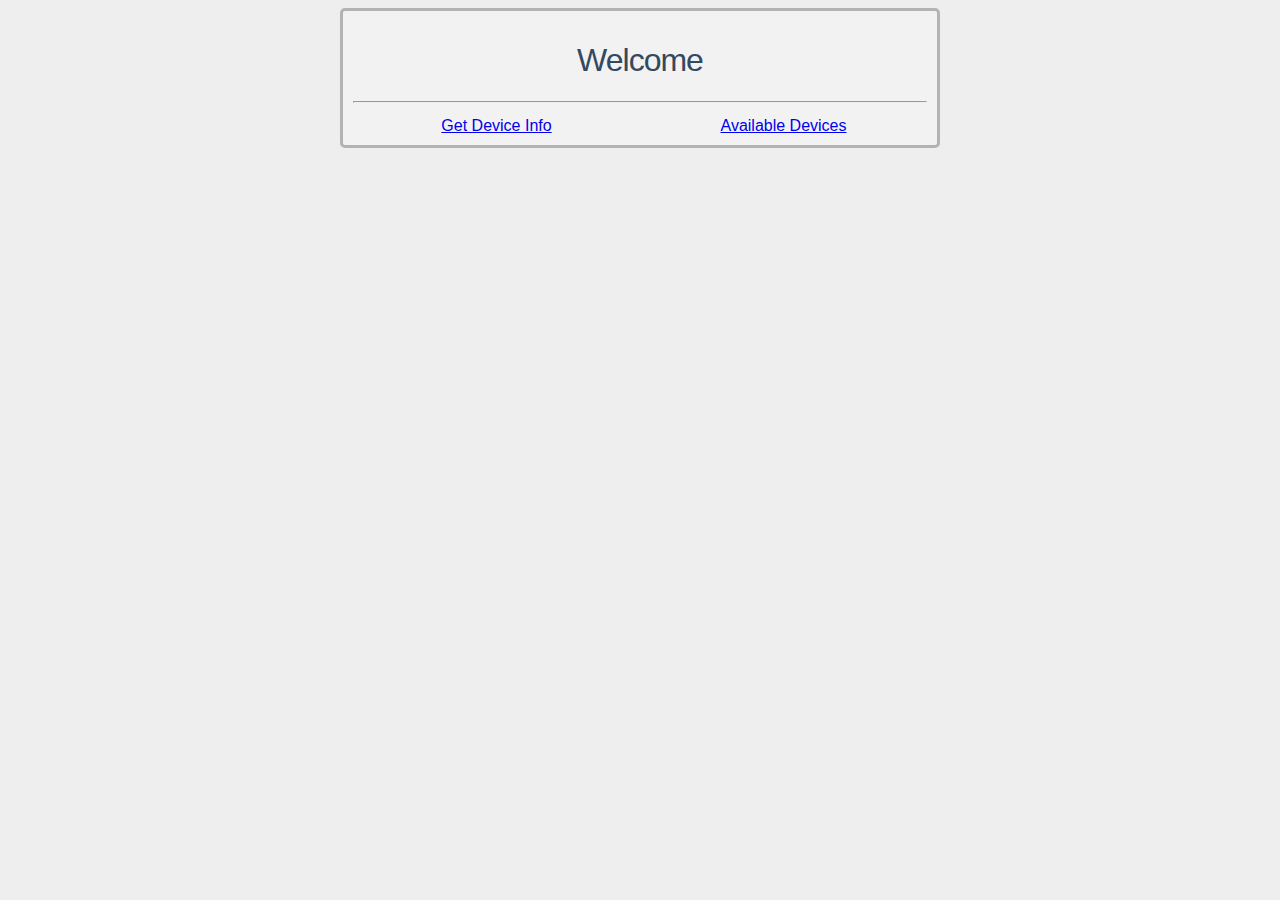
<file: ESP8266_project/esp8266_wifi_controller/data/index.html>
<!DOCTYPE html>
<html>
	<head>
		<meta name='viewport' content='width=device-width, initial-scale=1'>
		<link rel='stylesheet' type='text/css' href='generic.css'>
		<title>e-Switch</title>
	</head>
	<body>
		<div class='container center middle' >
			<div class='row'><h1>Welcome</h1><hr /></div>
			<div class='row'>
				<div class='col-50'><a href='/getdeviceinfo'>Get Device Info</a></div>
				<div class='col-50'><a href='/devices'>Available Devices</a></div>
			</div>
		</div>
	</body>
</file>
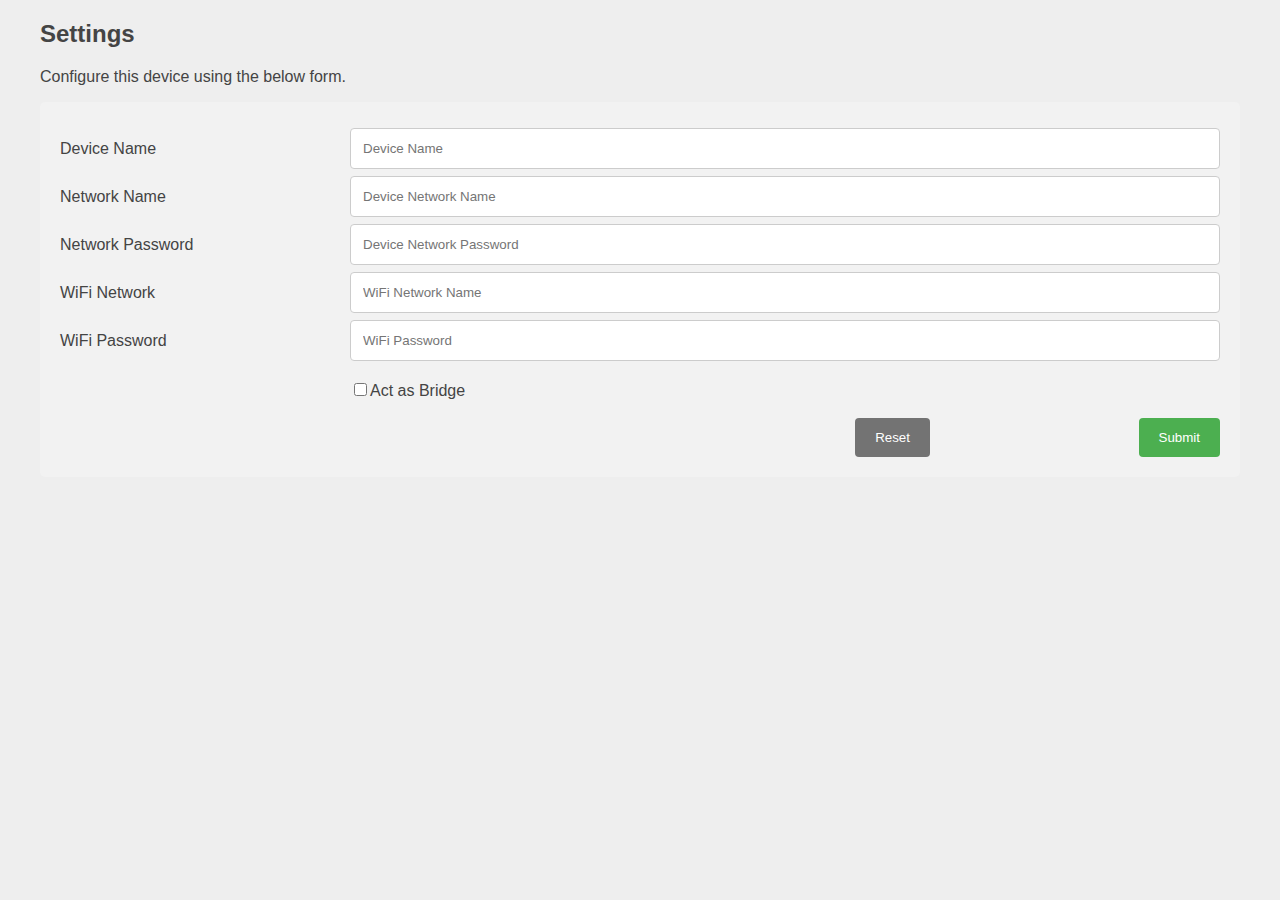
<file: ESP8266_project/esp8266_wifi_controller/data/config.html>
<!DOCTYPE html>
<html>
	<head>
		<meta name='viewport' content='width=device-width, initial-scale=1'>
		<link rel='stylesheet' type='text/css' href='generic.css'>
		<title>Device Settings</title>
	</head>
	<body>
		<h2>Settings</h2>
		<p>Configure this device using the below form.</p>
		<div class='container'>
		  <form method='POST' action='/config'>
		  	<div class='row'>
		      <div class='col-25'>
		        <label for='dName'>Device Name</label>
		      </div>
		      <div class='col-75'>
		        <input type='text' required id='dName' name='dName' title='Name this device. ex: Fan1, Light1' placeholder='Device Name'>
		      </div>
		    </div>
		    <div class='row'>
		      <div class='col-25'>
		        <label for='MeshSSID'>Network Name</label>
		      </div>
		      <div class='col-75'>
		        <input type='text' required id='MeshSSID' name='MeshSSID' title='Enter Name for your device network' placeholder='Device Network Name'>
		      </div>
		    </div>
		    <div class='row'>
		      <div class='col-25'>
		        <label for='MeshPSWD'>Network Password</label>
		      </div>
		      <div class='col-75'>
		        <input type='password' required id='MeshPSWD' name='MeshPSWD' title='Enter Password for your device network' placeholder='Device Network Password'>
		      </div>
		    </div>
		    <div class='row'>
		      <div class='col-25'>
		        <label for='WiFiSSID'>WiFi Network</label>
		      </div>
		      <div class='col-75'>
		        <input type='text' id='WiFiSSID' name='WiFiSSID' title='Enter Name of your WiFi Network to which device should connect' placeholder='WiFi Network Name'>
		      </div>
		    </div>
		    <div class='row'>
		      <div class='col-25'>
		        <label for='WiFiPSWD'>WiFi Password</label>
		      </div>
		      <div class='col-75'>
		        <input type='password' id='WiFiPSWD' name='WiFiPSWD' title='Enter Password of your WiFi Network' placeholder='WiFi Password'>
		      </div>
		    </div>
		    <div class='row'>
		      <div class='col-25'></div>
		      <div class='col-75'>
		        <label>
		          <input onchange="wifiParmsRequired()" name='isBridge' id='isBridge' type='checkbox'>Act as Bridge
		          <input type='hidden' id='bridge' name='bridge' value='false'>
		        </label>
		      </div>
		    </div>
		    <div class='row'>
		      <div class='col-25'></div>
		      <div class='col-25'></div>
		      <div class='col-25'>
		        <input type='reset' value='Reset'>
		      </div>
		      <div class='col-25'>
		        <input type='submit' value='Submit'>
		      </div>
		    </div>
		  </form>
		</div>
		<script>
		  function wifiParmsRequired() {
		  	document.getElementById("bridge").value = document.getElementById("isBridge").checked
		    document.getElementById("WiFiSSID").required = !document.getElementById("WiFiSSID").required
		    document.getElementById("WiFiPSWD").required = !document.getElementById("WiFiPSWD").required
		  }
		</script>
	</body>
</html>
</file>
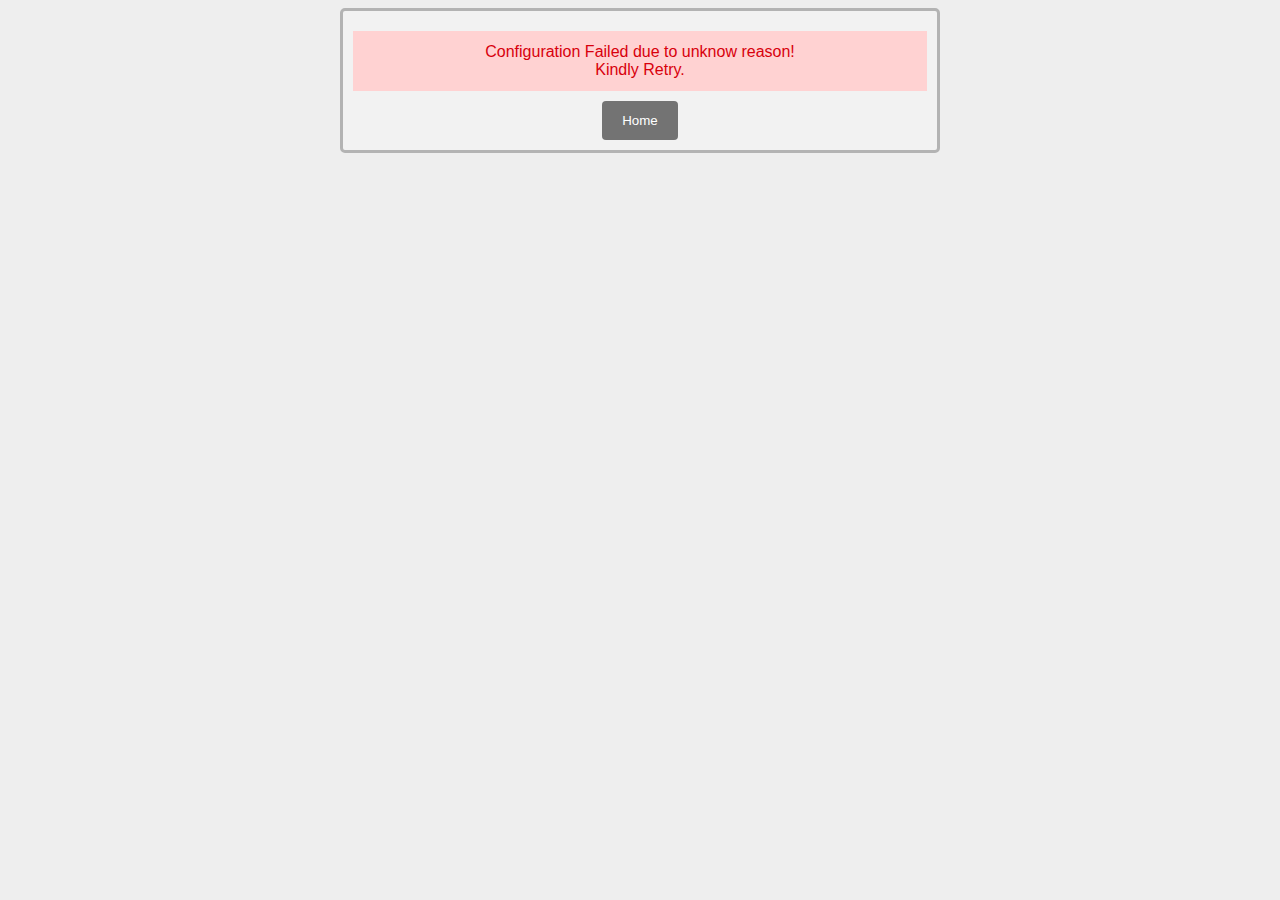
<file: ESP8266_project/esp8266_wifi_controller/data/configFailed.html>
<!DOCTYPE html>
<html>
	<head>
		<meta name='viewport' content='width=device-width, initial-scale=1'>
		<link rel='stylesheet' type='text/css' href='generic.css'>
		<title>Config Failed</title>
	</head>
	<body>
		<div class='container center middle' >
		<div class='row'>
			<div class="isa_error">Configuration Failed due to unknow reason!<br /> Kindly Retry.</div>
			<input type='button' class='btn' onclick=\location.href='/';\ value='Home' />
		</div>
		</div>
	</body>
</html>
</file>
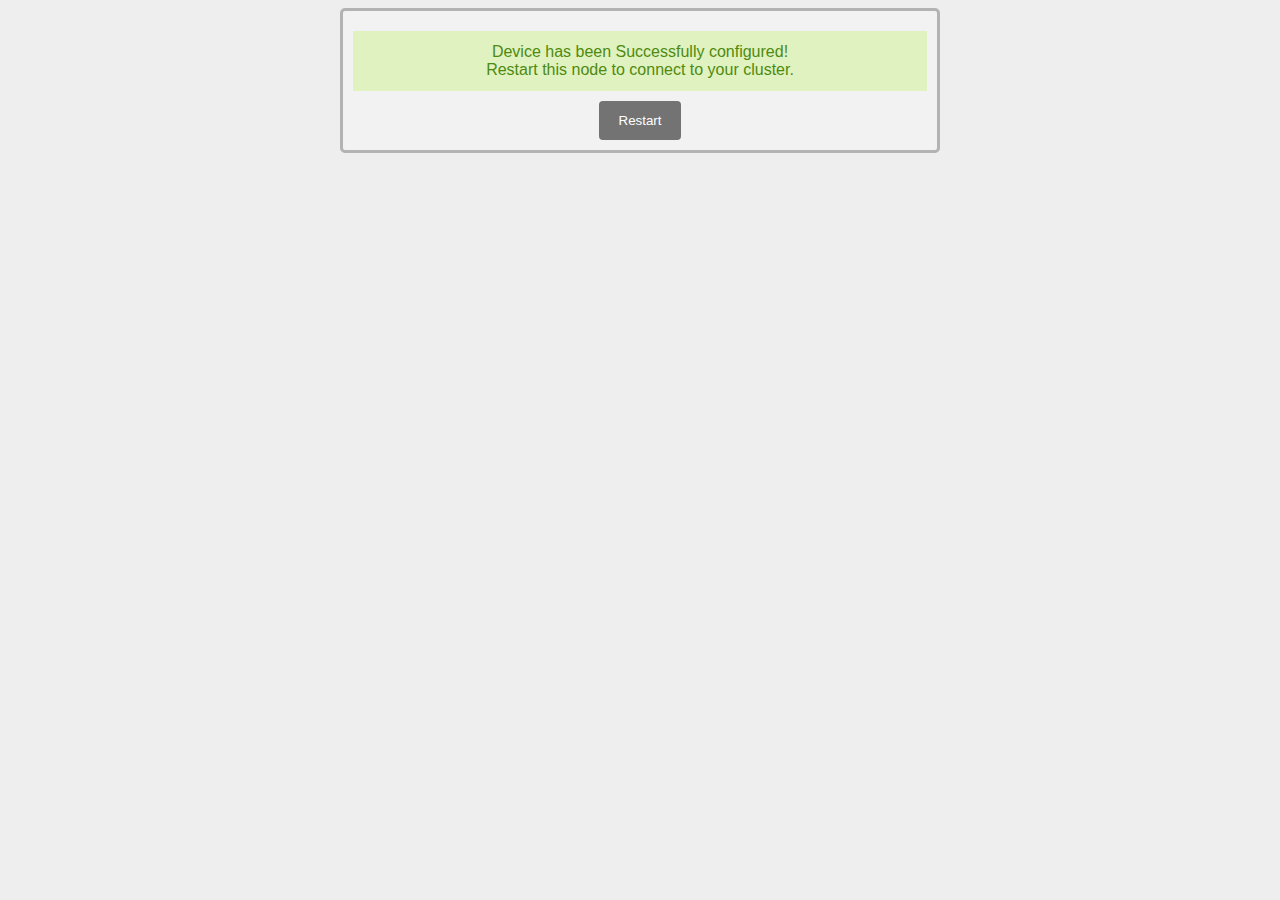
<file: ESP8266_project/esp8266_wifi_controller/data/configSuccess.html>
<!DOCTYPE html>
<html>
	<head>
		<meta name='viewport' content='width=device-width, initial-scale=1'>
		<link rel='stylesheet' type='text/css' href='generic.css'>
		<title>Config Success</title>
	</head>
	<body>
		<div class='container center middle' >
			<div class='row'>
				<div class="isa_success">
					Device has been Successfully configured!<br />
					Restart this node to connect to your cluster.
				</div>
				<form action='/restart' method='POST'>
					<input id='targetNodeId' name='targetNodeId' type='hidden' value=0 />
					<input type='button' class='btn' value='Restart' />
				</form>
			</div>
		</div>
	</body>
</html>
</file>
<file: ESP8266_project/esp8266_wifi_controller/data/generic.css>
* {
    box-sizing: border-box;
}
input[type=text], input[type=password], select, textarea {
    width: 100%;
    padding: 12px;
    border: 1px solid #ccc;
    border-radius: 4px;
    resize: vertical;
}
label {
    padding: 12px 12px 12px 0;
    display: inline-block;
}
input[type=submit], .btn, .butn, input[type=reset] {
    background-color: #4CAF50;
    color: white;
    padding: 12px 20px;
    border: none;
    border-radius: 4px;
    cursor: pointer;
    float: right;
}
.btn, .butn {
	float: inherit;
	background-color: #737373;
}
.on{
    background-color: green;
}
.off{
    background-color: #ff6666;
}
.restart, .reset{
    background-color: red;
}
input[type=reset] {
    background-color: #737373;
}
input[type=reset]:hover, input[type=button]:hover {
    background-color: #4d4d4d;
}
input[type=submit]:hover {
    background-color: #45a049;
}
.container {
    border-radius: 5px;
    background-color: #f2f2f2;
    padding: 20px;
}
.half {
	width: 50%;
}
.center {
	text-align: center;
	/*vertical-align:middle;*/
}
.middle {
	margin: auto;
    width: 50%;
    border: 3px solid #b3b3b3;
    padding: 10px;
	vertical-align:middle;
}
.col-25 {
    float: left;
    width: 25%;
    margin-top: 6px;
}
.col-50 {
    float: left;
    width: 50%;
    margin-top: 6px;
}
.col-75 {
    float: left;
    width: 75%;
    margin-top: 6px;
}
/* Clear floats after the columns */
.row:after {
    content: '';
    display: table;
    clear: both;
}
.isa_info, .isa_success, .isa_warning, .isa_error {
    margin: 10px 0px;
    padding:12px;
 
}
.isa_info {
    color: #00529B;
    background-color: #BDE5F8;
}
.isa_success {
    color: #4F8A10;
    background-color: #DFF2BF;
}
.isa_warning {
    color: #9F6000;
    background-color: #FEEFB3;
}
.isa_error {
    color: #D8000C;
    background-color: #FFD2D2;
}
.rwd-table {
  margin: 1em 0;
  min-width: 300px;
}
.rwd-table tr {
  border-top: 1px solid #ddd;
  border-bottom: 1px solid #ddd;
}
.rwd-table th {
  display: none;
}
.rwd-table td {
  display: block;
}
.rwd-table td:first-child {
  padding-top: .5em;
}
.rwd-table td:last-child {
  padding-bottom: .5em;
}
.rwd-table td:before {
  /*content: attr(data-th) ": ";*/
  font-weight: bold;
  width: 6.5em;
  display: inline-block;
}
@media (min-width: 480px) {
  .rwd-table td:before {
    display: none;
  }
}
.rwd-table th, .rwd-table td {
  text-align: left;
}
@media (min-width: 480px) {
  .rwd-table th, .rwd-table td {
    display: table-cell;
    padding: .25em .5em;
  }
  .rwd-table th:first-child, .rwd-table td:first-child {
    padding-left: 0;
  }
  .rwd-table th:last-child, .rwd-table td:last-child {
    padding-right: 0;
  }
}

body {
  padding: 0 2em;
  font-family: Montserrat, sans-serif;
  -webkit-font-smoothing: antialiased;
  text-rendering: optimizeLegibility;
  color: #444;
  background: #eee;
}

h1 {
  font-weight: normal;
  letter-spacing: -1px;
  color: #34495E;
}

.rwd-table {
  background: #34495E;
  color: #fff;
  border-radius: .4em;
  overflow: hidden;
}
.rwd-table tr {
  border-color: #46637f;
}
.rwd-table th, .rwd-table td {
  margin: .5em 1em;
}
@media (min-width: 480px) {
  .rwd-table th, .rwd-table td {
    padding: 1em !important;
  }
}
.rwd-table th, .rwd-table td:before {
  color: #dd5;
}
@media screen and (max-width: 600px) {
    .col-25, .col-75, .col-50, input[type=submit], input[type=reset], .btn, .middle {
        width: 100%;
        margin-top: 0;
    }
}
</file>
